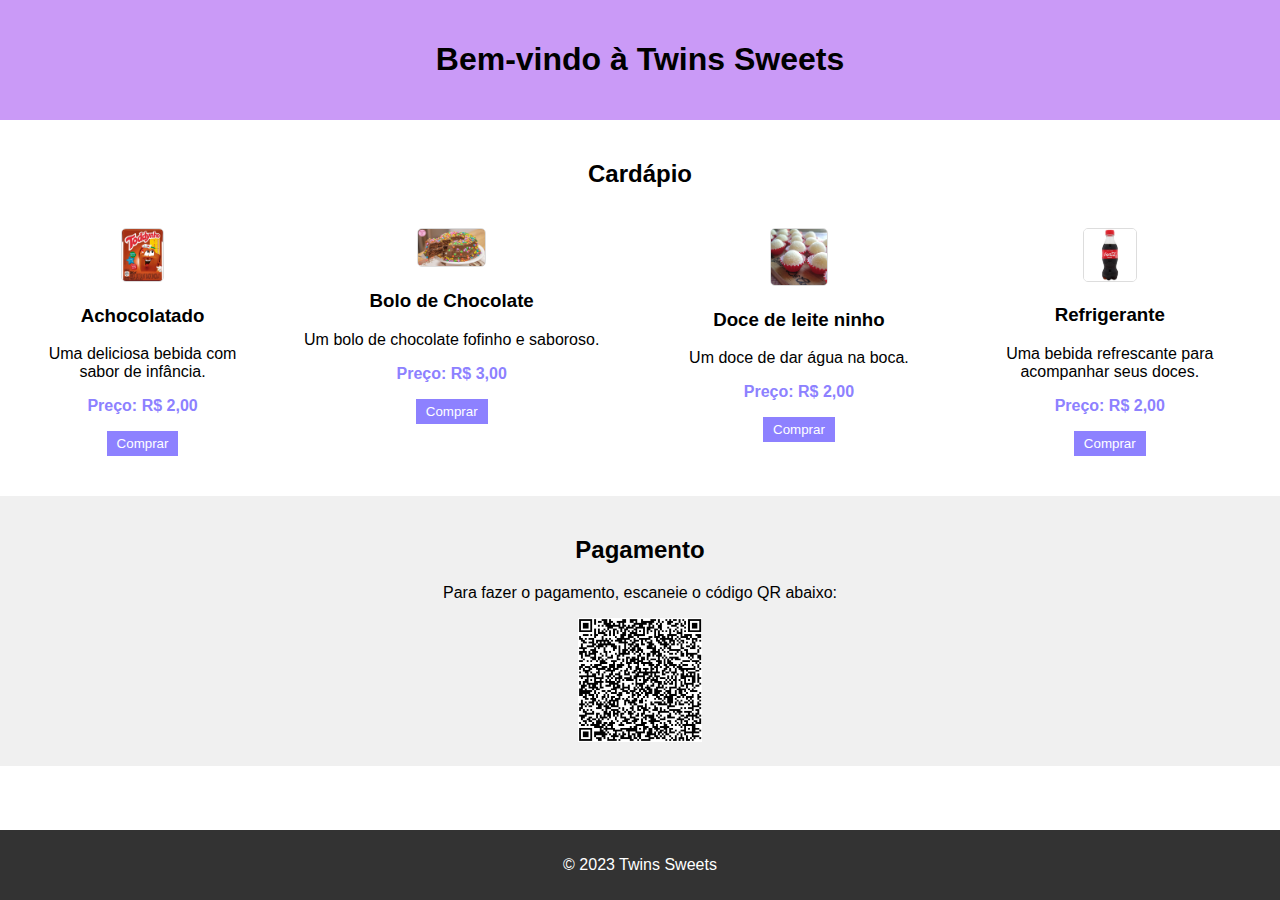
<file: Site Feira IF/index.html>
<!DOCTYPE html>
<html lang="pt-BR">
<head>
    <meta charset="UTF-8">
    <meta name="viewport" content="width=device-width, initial-scale=1.0">
    <link rel="stylesheet" href="style.css">
    <title>Vendas de Doces</title>
</head>
<body>
    <header>
        <h1>Bem-vindo à Twins Sweets</h1>
    </header>
    
   

    <section id="produtos">
        <h2>Cardápio</h2>
        <div class="alinhamento">
            <div class="produto">
                <img src="toddynho.jpg" alt="Achocolatado">
                <h3>Achocolatado</h3>
                <p>Uma deliciosa bebida com sabor de infância.</p>
                <p class="preco">Preço: R$ 2,00</p>
                <button onclick="comprar()">Comprar</button>
            </div>
            
            <div class="produto">
                <img src="bolo.jpg" alt="Bolo de chocolate">
                <h3>Bolo de Chocolate</h3>
                <p>Um bolo de chocolate fofinho e saboroso.</p>
                <p class="preco">Preço: R$ 3,00</p>
                <button onclick="comprar()">Comprar</button>
            </div>
    
            <div class="produto">
                <img src="leiteninho.jpeg" alt="Doce de leite ninho">
                <h3>Doce de leite ninho</h3>
                <p>Um doce de dar água na boca.</p>
                <p class="preco">Preço: R$ 2,00</p>
                <button onclick="comprar()">Comprar</button>
            </div>
    
            <div class="produto">
                <img src="coca.jpg" alt="Refrigerante">
                <h3>Refrigerante</h3>
                <p>Uma bebida refrescante para acompanhar seus doces.</p>
                <p class="preco">Preço: R$ 2,00</p>
                <button onclick="comprar()">Comprar</button>
            </div>
        </div>
       

    </section>

    <section id="pagamento">
        <h2>Pagamento</h2>
        <p>Para fazer o pagamento, escaneie o código QR abaixo:</p>
        <img src="qrcode.png" class="qrcode">
    </section>
    
    <footer class="fixedfooter"> 
        <p>&copy; 2023 Twins Sweets</p>
     </footer>

    <script>
        function comprar() {
            alert("Obrigado por sua compra! Escaneie o código QR para efetuar o pagamento.");
        }
    </script>
</body>
</html>
</file>
<file: Site Feira IF/style.css>
/* Estilos Globais */
body {
    font-family: Arial, sans-serif;
    margin: 0;
    padding: 0;
}

header {
    background-color: #ca9af7;
    text-align: center;
    padding: 20px 0;
}

nav {
    background-color: #f8e9a1;
    text-align: center;
}

nav ul {
    list-style-type: none;
    padding: 0;
}

nav ul li {
    display: inline;
    margin-right: 20px;
}

nav ul li a {
    text-decoration: none;
    color: #333;
}

/* Estilos da Seção de Produtos */
#produtos {
    padding: 20px;
    text-align: center;
}

.produto {
    display: inline-block;
    margin: 20px;
    text-align:flex;
}

.produto img {
    max-width: 20%;
    border: 1px solid #ddd;
    border-radius: 5px;
}

.preco {
    font-weight: bold;
    color: #8d81ff;
}

button {
    background-color:#8d81ff;
    color: white;
    border: none;
    padding: 5px 10px;
    cursor: pointer;
}

/* Estilos da Seção de Pagamento */
#pagamento {
    background-color: #f0f0f0;
    padding: 20px;
    text-align: center;
}

/* Estilos do Rodapé */
footer {
    background-color: #333;
    color: rgb(255, 255, 255);
    text-align: center;
    padding: 10px 0;
}
.qrcode {
    max-width: 10%;
}
.alinhamento {
 display: flex;
}

.fixedfooter {
    width: 100%;
    position: fixed;
    left: 0;
    bottom:0 ;
}
</file>
